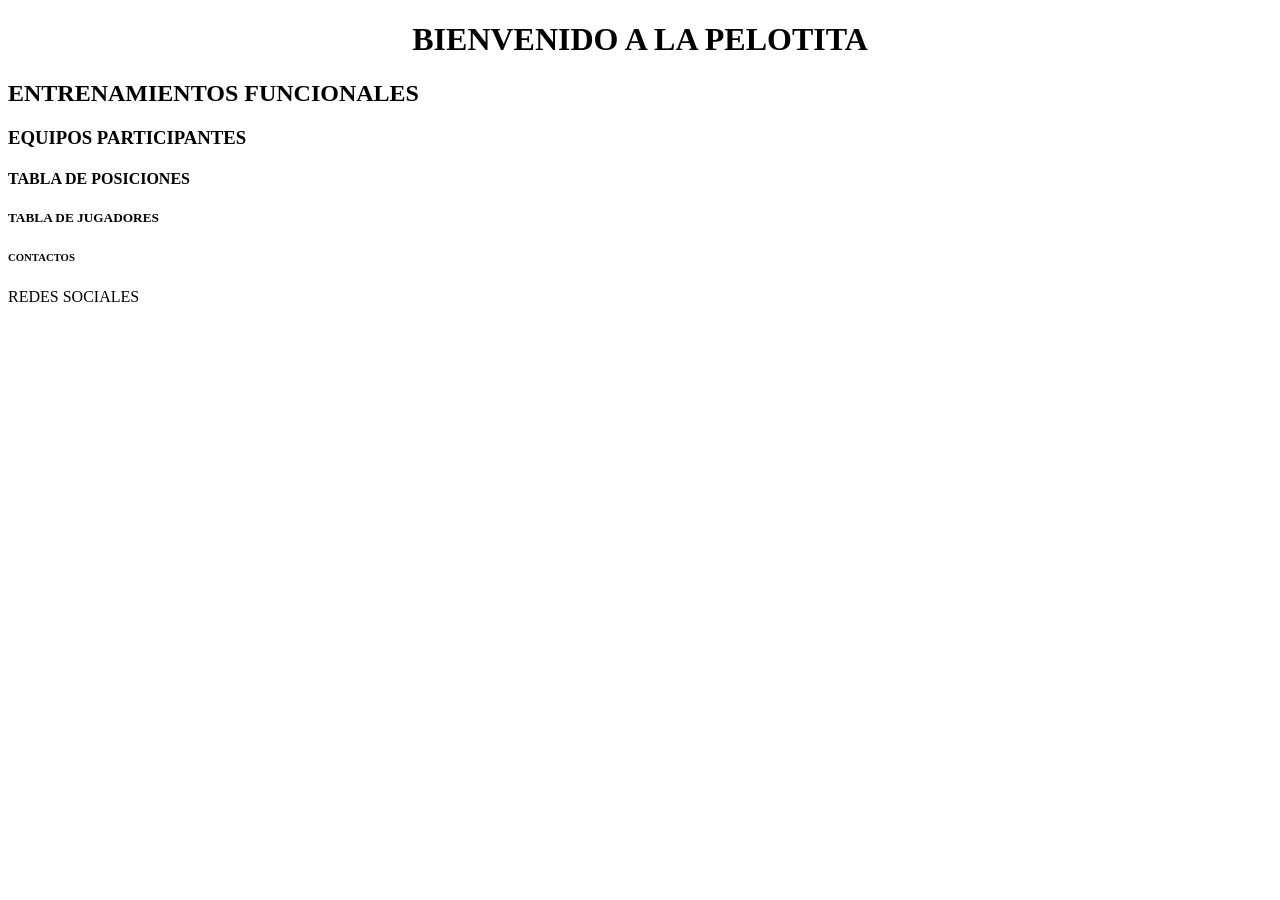
<file: Modulo-1/Unidad-1/canchafutbol.html>
<!DOCTYPE html>
<html lang="es"
    <head>
        <meta charset="UTF-8">
        <title> MI PAGINA </title>
    </head>
    <body>
        <h1 align="center"> BIENVENIDO A LA PELOTITA   </h1>
        <h2> ENTRENAMIENTOS FUNCIONALES  </h2>
        <h3> EQUIPOS PARTICIPANTES </h3>
        <h4> TABLA DE POSICIONES </h4>
        <h5> TABLA DE JUGADORES  </h5>
        <h6> CONTACTOS  </h6>
        <h7> REDES SOCIALES  </h7>
    </body>
</html>
</file>
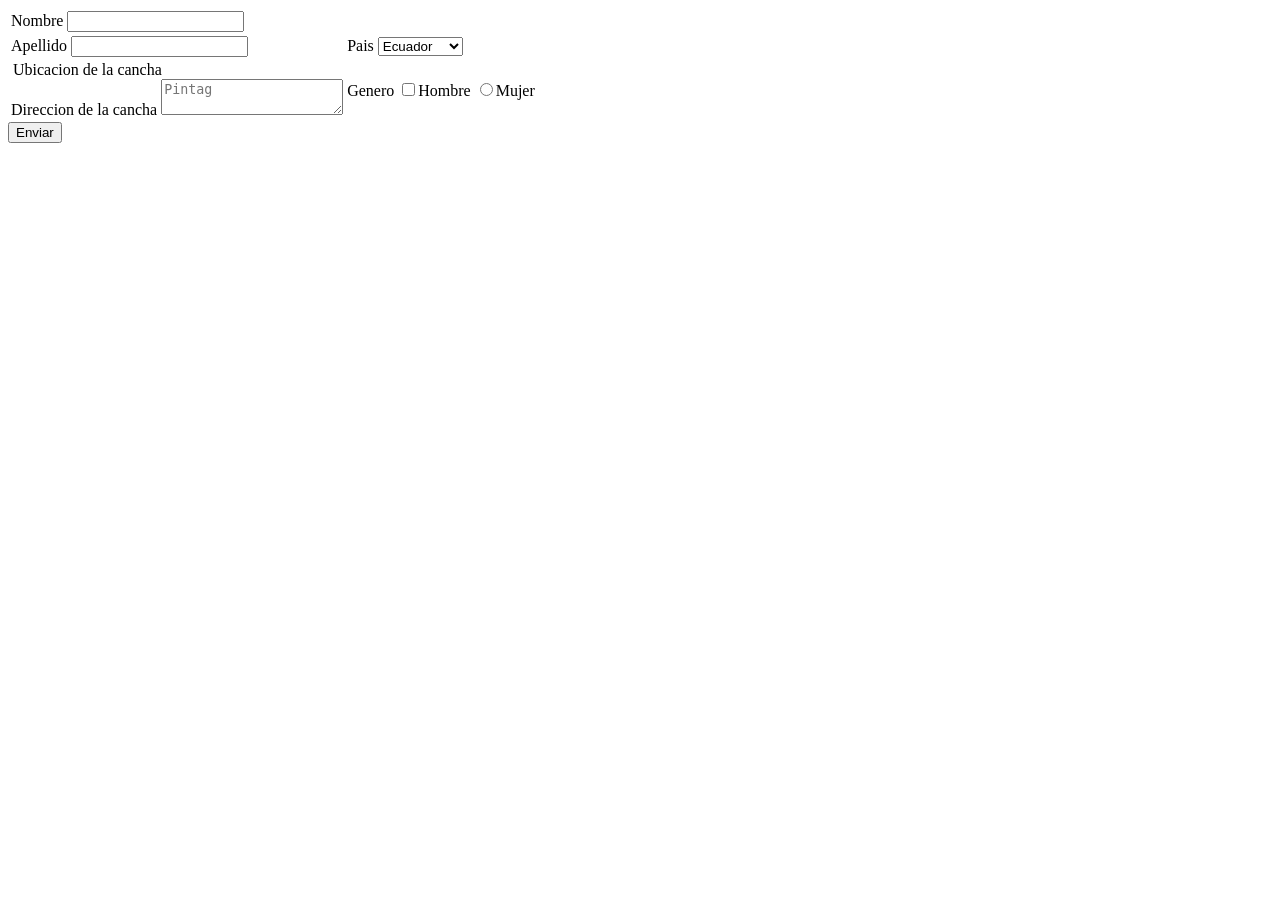
<file: Modulo-1/Unidad-1/ej3_formulario_ejemplo.html>
<!DOCTYPE html>
<html lang="es"
    <head>
        <meta charset="UTF-8">
        <title> MI SEGUNDO  FORMULARIO</title>
    </head>
    <body>
       <form action="https://www.google.com" method="POST">
        <table>
            <tr>
                <td>
                    <label for="Nombre">Nombre</label>
                    <input type="text" id="nombre" name="nombre">
                </td>
                
            </tr>
            <tr>
                <td>
                    <label for="Nombre">Apellido</label>
                    <input type="text" id="nombre" name="nombre">
                </td>
                <td>
                    <label for="Nombre">Pais</label>
                    <select id="pais" name="pais">
                        <option value="ec">Ecuador</label>
                        <option value="ve">Venezuela</label>
                        <option value="br">Brazil</label>
                        <option value="co">Colombia</label>
                        
                    </select>
                </td>
            </tr>

            <td>
                <legend>Ubicacion de la cancha </legend>
                <label for="direccion">Direccion de la cancha </label>
                <textarea  type="direccion" id="direccion" name="direccion" placeholder="Pintag" ></textarea>
            </td>
            <td>       
                        <label for="Genero">Genero</label>
                        <input type="checkbox" id="contar">Hombre
                        <input type="radio" id="contar">Mujer
   
            </td>
        </table>
       <button type="submit">Enviar </button>
    </body>
</html>
</file>
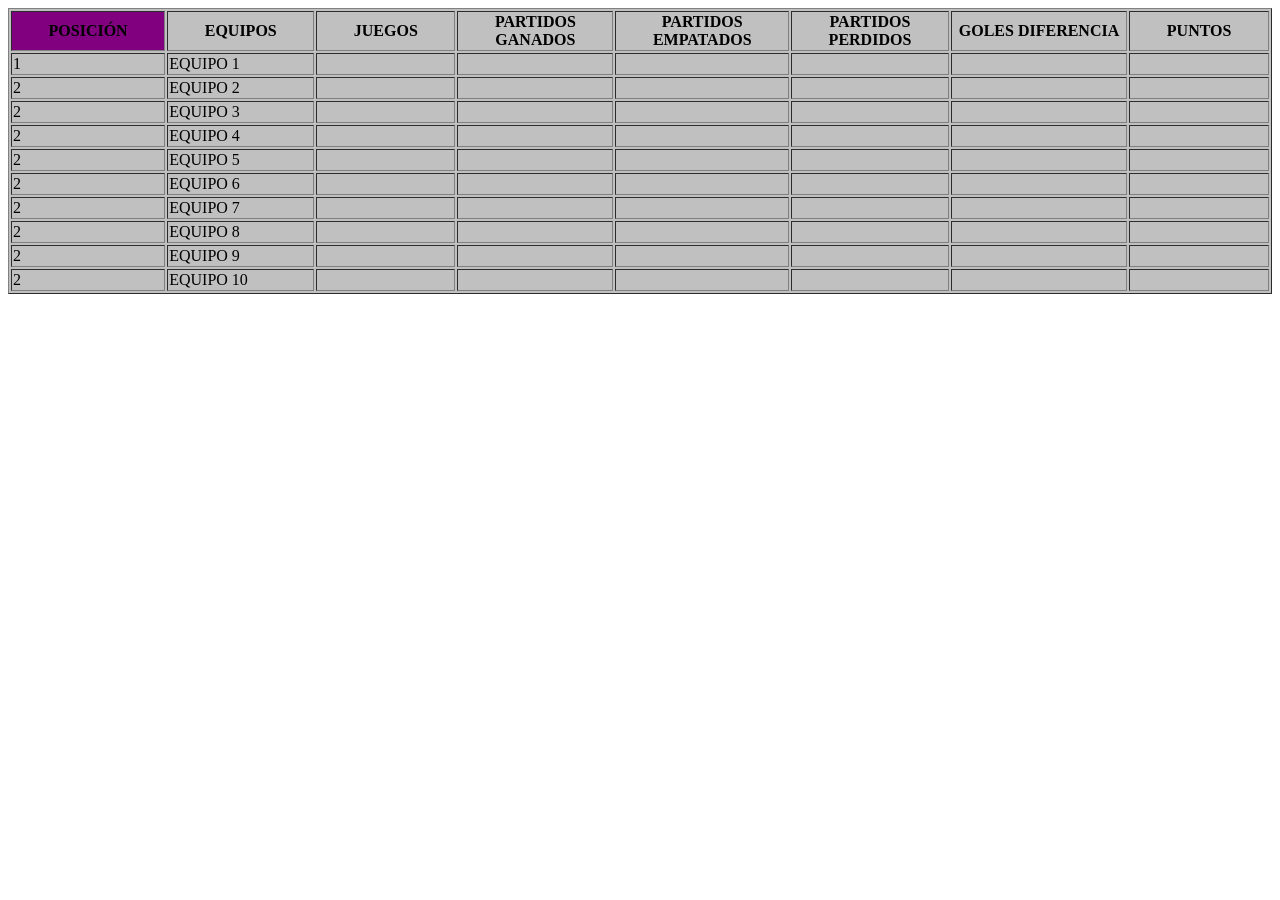
<file: Modulo-1/Unidad-1/tabla_posiciones_tablas_ej2.html>
<!DOCTYPE html>
<html lang="es">
<head>
    <meta charset="UTF-8">
    <title>MI PRIMERA TABLA</title>
</head>
<body>
    <table bgcolor="#c0c0c0" border="1">
        <tr>
            <th bgcolor="#800080" width="5%">POSICIÓN</th>
            <th width="5%">EQUIPOS</th>
            <th width="5%">JUEGOS</th>
            <th width="5%">PARTIDOS GANADOS</th>
            <th width="5%">PARTIDOS EMPATADOS</th>
            <th width="5%">PARTIDOS PERDIDOS</th>
            <th width="5%">GOLES DIFERENCIA</th>
            <th width="5%">PUNTOS</th>
        </tr>


       
        <tr>
            <td >1</td>
            <td >EQUIPO 1</td>
            <td ></td>
            <td ></td>
            <td ></td>
            <td ></td>
            <td ></td>
            <td ></td>
        </tr>


        <tr>
            <td >2</td>
            <td >EQUIPO 2</td>
            <td ></td>
            <td ></td>
            <td ></td>
            <td ></td>
            <td ></td>
            <td ></td>
        </tr>

        <tr>
            <td >2</td>
            <td >EQUIPO 3</td>
            <td ></td>
            <td ></td>
            <td ></td>
            <td ></td>
            <td ></td>
            <td ></td>
        </tr>

        <tr>
            <td >2</td>
            <td >EQUIPO 4</td>
            <td ></td>
            <td ></td>
            <td ></td>
            <td ></td>
            <td ></td>
            <td ></td>
        </tr>

        <tr>
            <td >2</td>
            <td >EQUIPO 5</td>
            <td ></td>
            <td ></td>
            <td ></td>
            <td ></td>
            <td ></td>
            <td ></td>
        </tr>

        <tr>
            <td >2</td>
            <td >EQUIPO 6</td>
            <td ></td>
            <td ></td>
            <td ></td>
            <td ></td>
            <td ></td>
            <td ></td>
        </tr>

        <tr>
            <td >2</td>
            <td >EQUIPO 7</td>
            <td ></td>
            <td ></td>
            <td ></td>
            <td ></td>
            <td ></td>
            <td ></td>
        </tr>


        <tr>
            <td >2</td>
            <td >EQUIPO 8</td>
            <td ></td>
            <td ></td>
            <td ></td>
            <td ></td>
            <td ></td>
            <td ></td>
        </tr>


        <tr>
            <td >2</td>
            <td >EQUIPO 9</td>
            <td ></td>
            <td ></td>
            <td ></td>
            <td ></td>
            <td ></td>
            <td ></td>
        </tr>

        <tr>
            <td >2</td>
            <td >EQUIPO 10</td>
            <td ></td>
            <td ></td>
            <td ></td>
            <td ></td>
            <td ></td>
            <td ></td>
        </tr>
     
    </table>
</body>
</html>
</file>
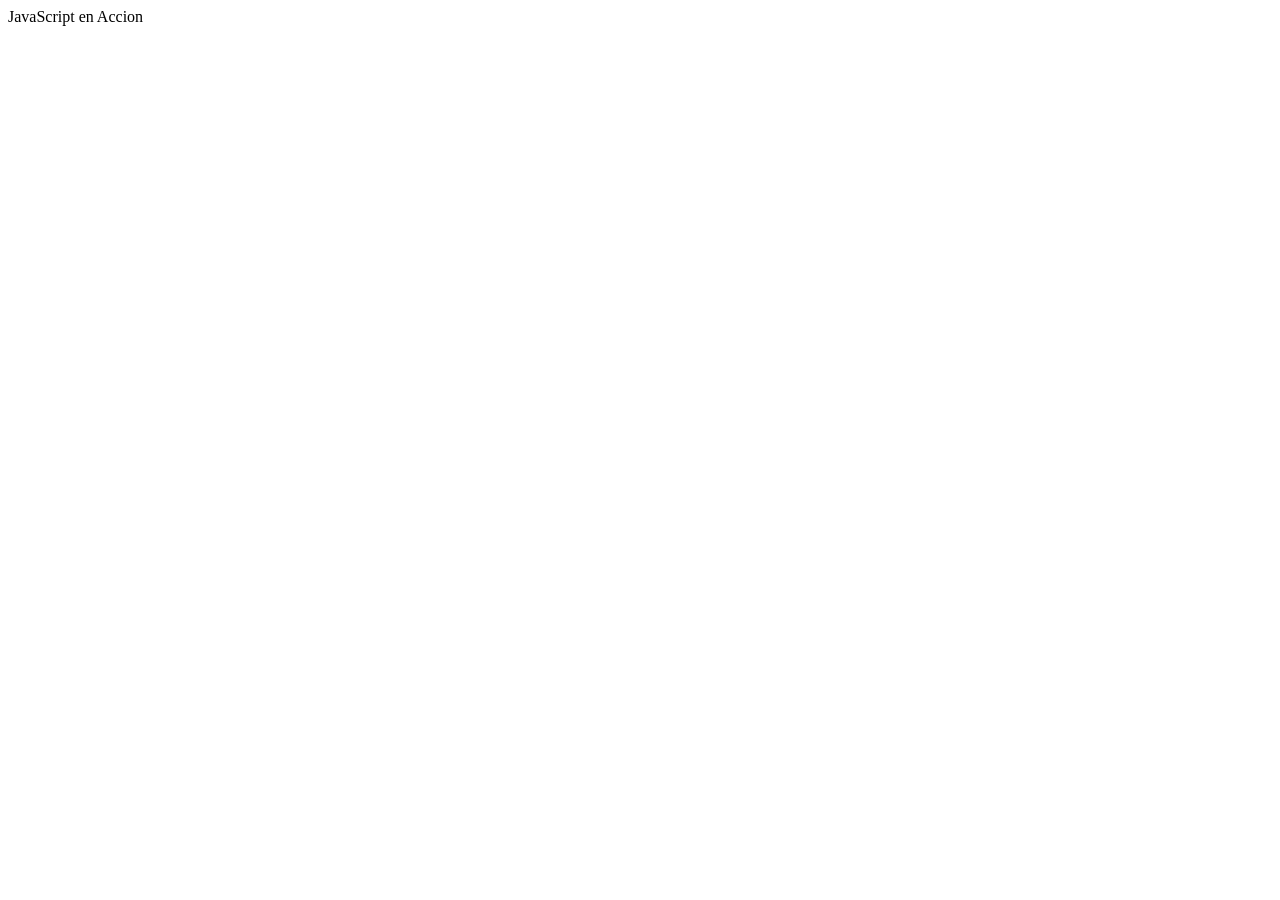
<file: Modulo2/Unidad1/js01-switch.html>
<!DOCTYPE html>
<html lang="en">
<head>
    <meta charset="UTF-8">
    <meta name="viewport" content="width=device-width, initial-scale=1.0">
    <script src="js01-switch.js"></script>
    <title>Switch</title>
</head>
<body>
    JavaScript en Accion
</body>
</html>
</file>
